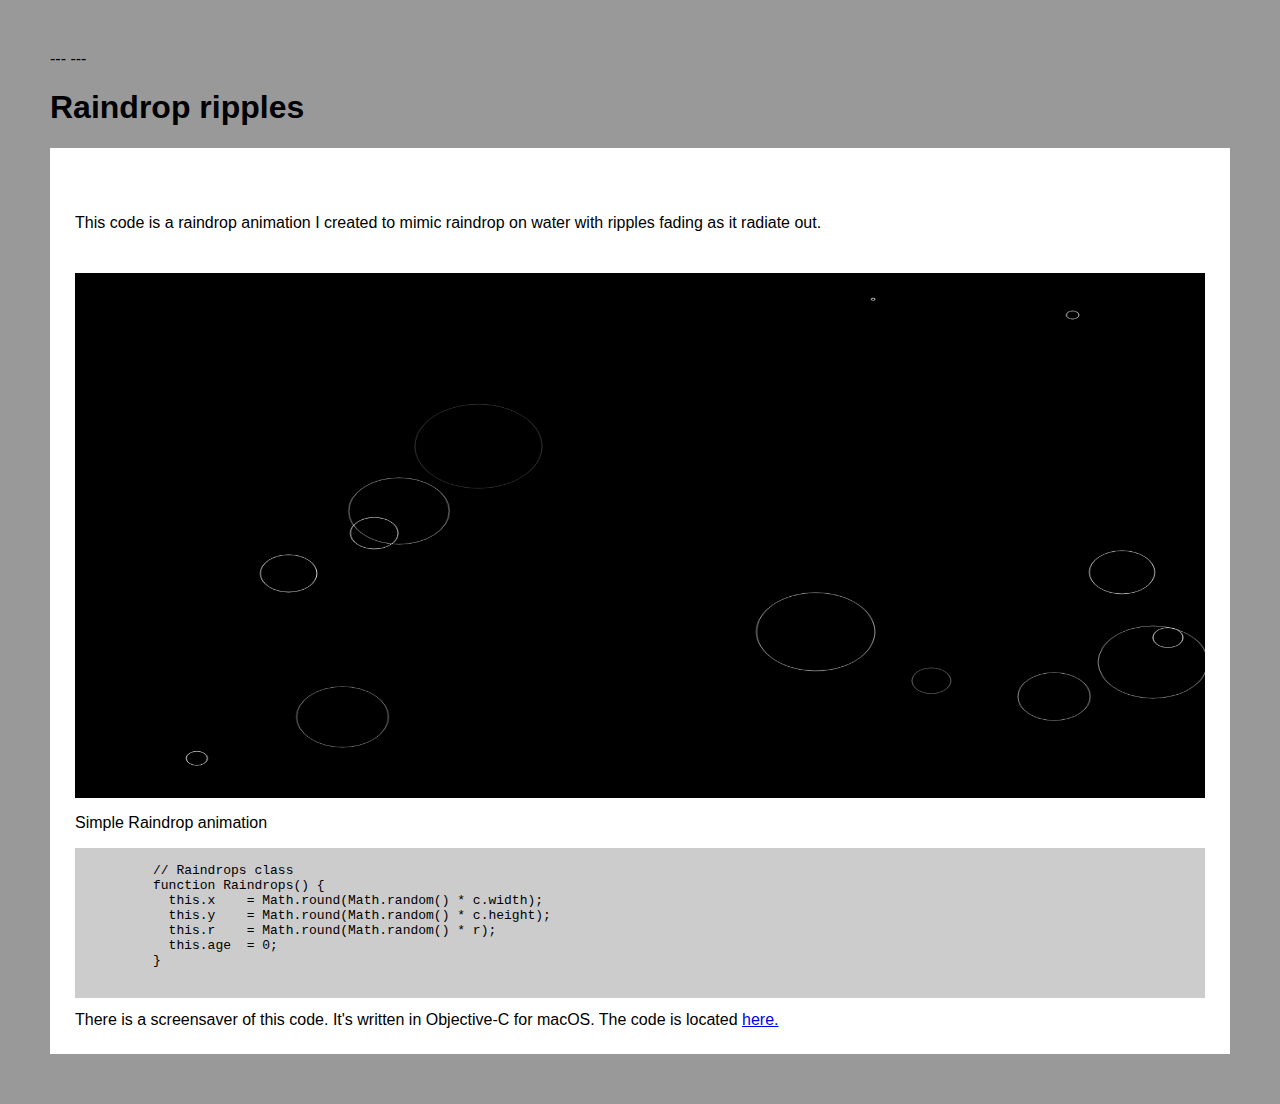
<file: index.html>
---
---

<!DOCTYPE html>
<html>

<head>
  <link rel="stylesheet" type="text/css" href="css/raindrop.css">
</head>

<body>

  <div class="main">
    <header>
      <h1>Raindrop ripples</h1>
    </header>
    <section>
      <div class="description">
        <p>
          This code is a raindrop animation I created to mimic raindrop on water with ripples fading as it radiate out.
        </p>
      </div>
      <div class="canvas_wrapper">
        <canvas id="myCanvas">
          <script src="js/raindrop_motion.js"></script>
        </canvas>
        <script src="js/raindrop_motion.js"></script>
      </canvas>
        <p>
          Simple Raindrop animation
        </p>
      </div>
      <div class="code_block">
        <pre>
        <code>
          // Raindrops class
          function Raindrops() {
            this.x    = Math.round(Math.random() * c.width);
            this.y    = Math.round(Math.random() * c.height);
            this.r    = Math.round(Math.random() * r);
            this.age  = 0;
          }
        </code>
      </pre>

      </div>
      <div>
        There is a screensaver of this code. It's written in Objective-C for macOS. The code is located <a
          href="https://github.com/zenkbaries/RainDrops">here.</a>
      </div>
    </section>
  </div>
</body>

</html>
</file>
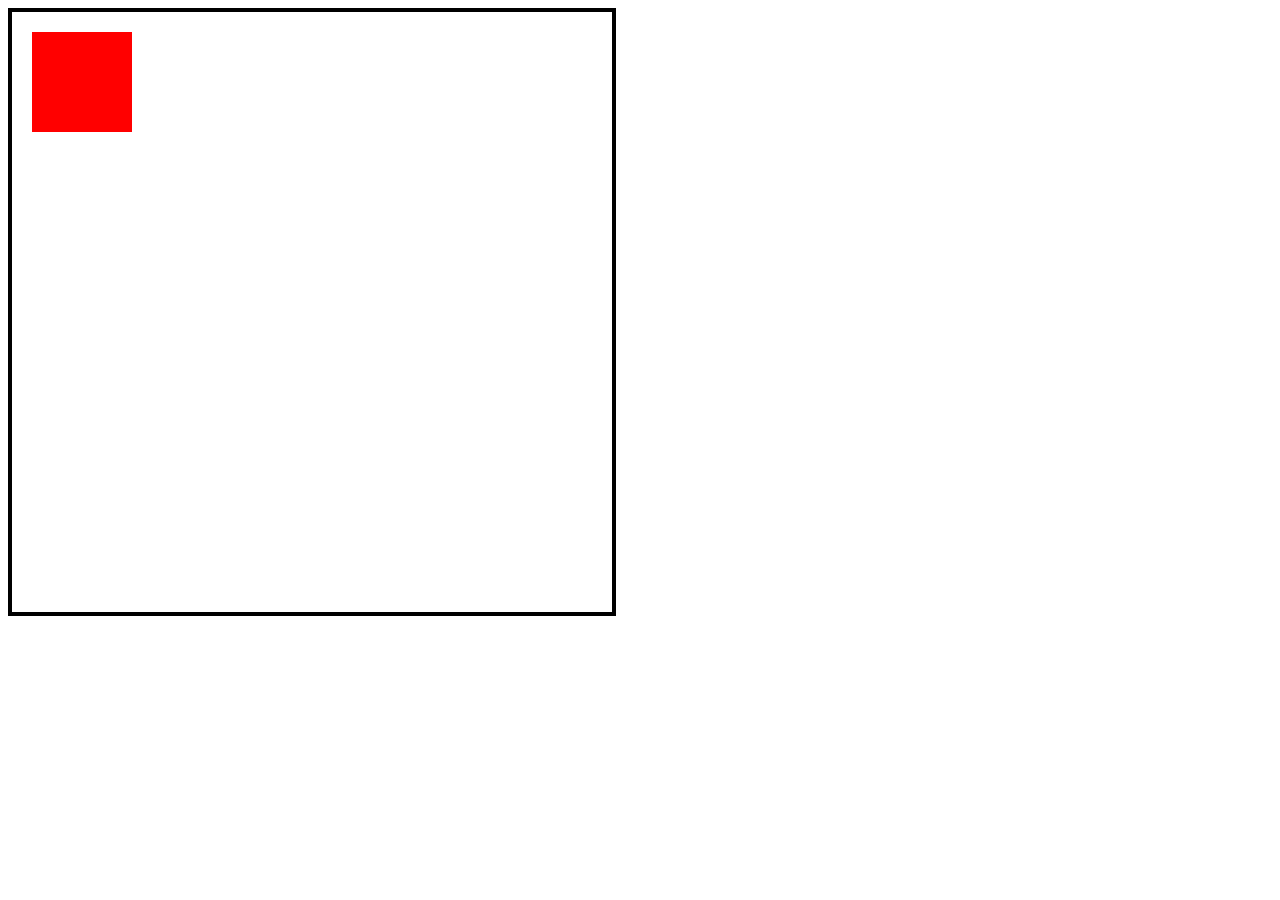
<file: basicCanvas.html>
<!DOCTYPE html>
<html>
<body>
<!-- <canvas id="mycanvas"></canvas> -->

<!-- <canvas id="myCanvas" width="300" height="300" style="border:1px solid #d3d3d3;">
Your browser does not support the HTML5 canvas tag.</canvas> -->

<canvas id="myCanvas">
Your browser does not support the HTML5 canvas tag.</canvas>



<script>

var objCanvas;
var objContext;
objCanvas = document.getElementById("myCanvas");
objCanvas.width = "600";
objCanvas.height = "600";
objCanvas.style = "border:4px solid #000000;";
objContext = objCanvas.getContext('2d');
objContext.fillStyle = "#FF0000";
objContext.fillRect(20,20,100,100);

</script>
</body>

</html>
</file>
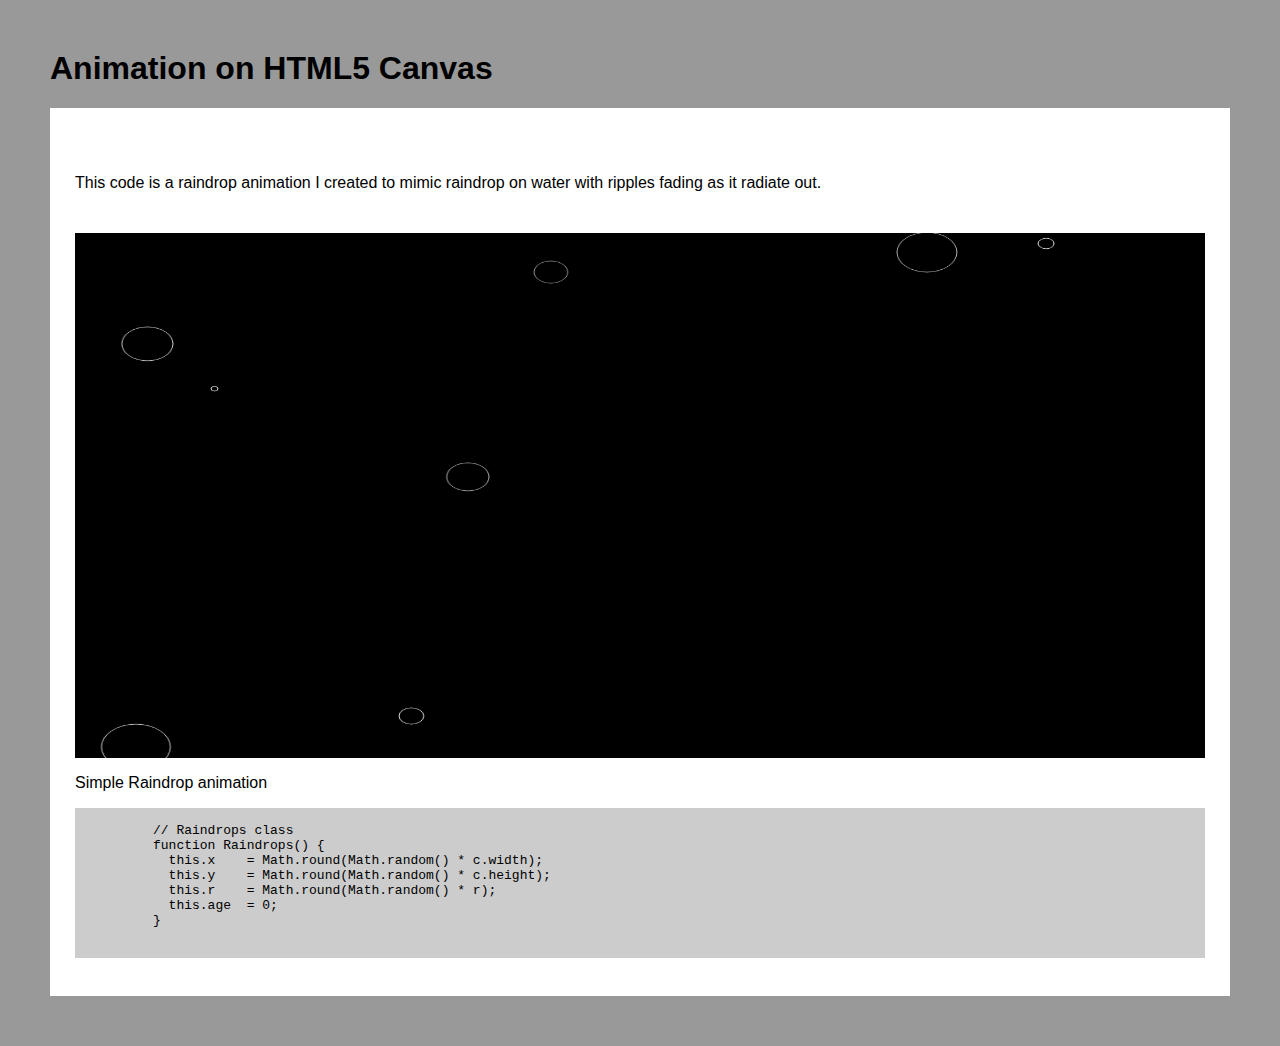
<file: Raindrop.html>
<!DOCTYPE html>
<html>

<head>
  <link rel="stylesheet" type="text/css" href="css/raindrop.css">
</head>

<body>
  <header>
    <h1>Animation on HTML5 Canvas</h1>
  </header>
  <section>
    <div class="description">
      <p>
        This code is a raindrop animation I created to mimic raindrop on water with ripples fading as it radiate out.
      </p>
    </div>
    <div class="canvas_wrapper">
      <canvas id="myCanvas">
        <script src="js/raindrop_motion.js"></script>
      </canvas>
      <p>
        Simple Raindrop animation
      </p>
    </div>
    <div class="code_block">
      <pre>
        <code>
          // Raindrops class
          function Raindrops() {
            this.x    = Math.round(Math.random() * c.width);
            this.y    = Math.round(Math.random() * c.height);
            this.r    = Math.round(Math.random() * r);
            this.age  = 0;
          }
        </code>
      </pre>

    </div>
  </section>
</body>

</html>
</file>
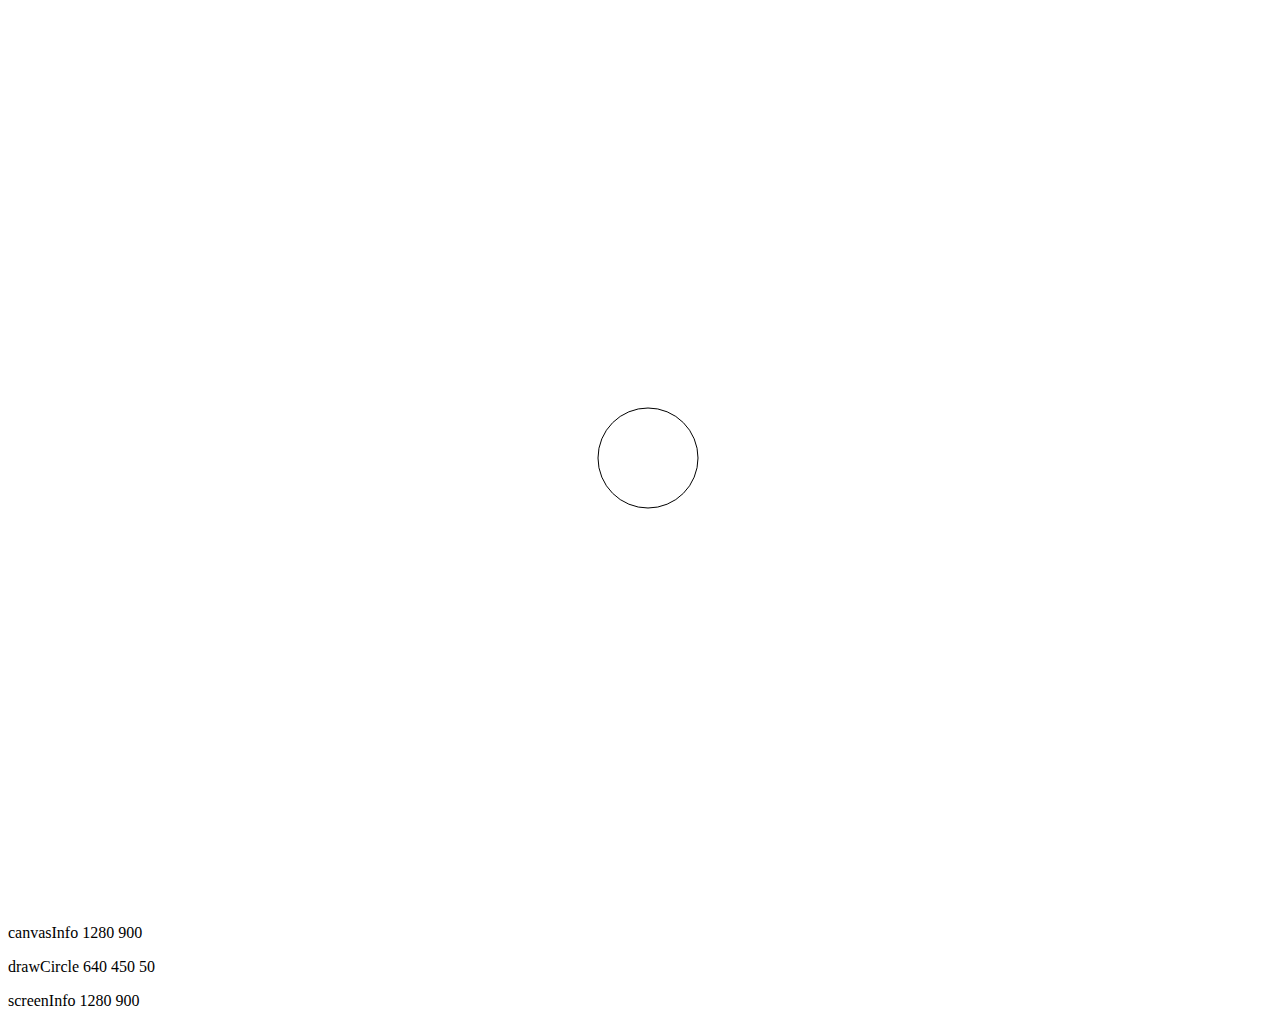
<file: raindrop_draft.html>
<html>

<head>
  <title>Raindrop</title>
  <style>
    html,
    body {
      overflow: hidden;
    }
  </style>
</head>

<!-- <body onresize="resizeCanvas()"> -->

<body>
  <!-- <p>RainDrop</P> -->
  <!-- <canvas id="mainCanvas" width="1000" height="500">
		</canvas> -->

  <canvas id="mainCanvas">
      </canvas>


  <p id="canvasInfo"></p>
  <p id="info"></p>
  <p id="screenInfo"></p>


  <script>
    var canvas = document.getElementById("mainCanvas");
    // canvas.width = 1000;
    // canvas.height = 500;
    canvas.width = document.body.clientWidth;
    canvas.height = document.body.clientHeight;

    var context = canvas.getContext('2d');
    var centerX = canvas.width / 2;;
    var centerY = canvas.height / 2;;
    var radius = 50;

    // canvas.width = document.body.clientWidth;
    // canvas.height = document.body.clientHeight;




    drawCircle(centerX, centerY, radius);

    // var canvasBackground = 'black';
    // context.fillStyle = canvasBackground;
    // context.fillRect(0, 0, canvas.width, canvas,height);

    function drawCircle(xLocation, yLocation, circleSize) {
      context.beginPath();
      context.arc(xLocation, yLocation, circleSize, 0, 2 * Math.PI);
      context.stroke();
    }

    document.getElementById("canvasInfo").innerHTML = "canvasInfo " + canvas.width + " " + canvas.height;

    document.getElementById("info").innerHTML = "drawCircle " + centerX + " " + centerY +
      " " + radius;
    document.getElementById("screenInfo").innerHTML = "screenInfo " + document.body.clientWidth + " " + document.body.clientHeight;


    // function resizeCanvas() {
    //   canvas.width = window.innerWidth || document.documentElement.clientWidth || document.body.clientWidth;
    //   canvas.height = window.innerHeight || document.documentElement.clientHeight || document.body.clientHeight;
    //
    //   WIDTH = canvas.width;
    //   HEIGHT = canvas.height;
    //
    //   clearScreen();
    // }
    //
    // function clearScreen() {
    //   var grd = ctx.createLinearGradient(0, 0, 0, 180);
    //   grd.addColorStop(0, "#6666ff");
    //   grd.addColorStop(1, "#aaaacc");
    //
    //   ctx.fillStyle = grd;
    //   ctx.fillRect(0, 0, WIDTH, HEIGHT);
    // }
  </script>
</body>

</html>
</file>
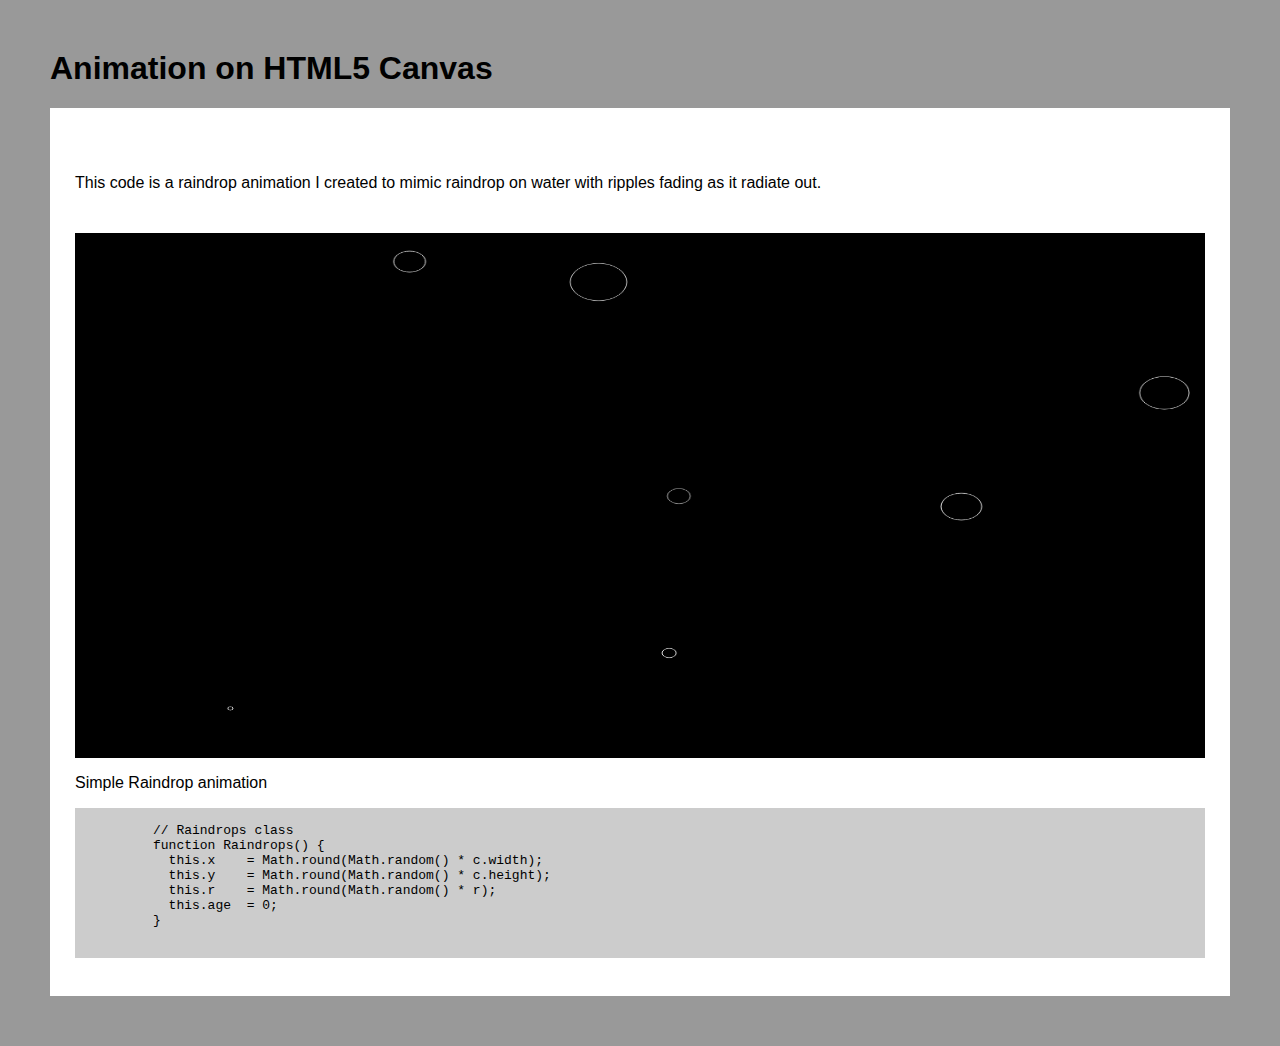
<file: Raindrop_FullScreen.html>
<!DOCTYPE html>
<html>

<head>
  <link rel="stylesheet" type="text/css" href="css/raindrop.css">
</head>
<body>
  <header>
    <h1>Animation on HTML5 Canvas</h1>
  </header>
  <section>
    <div class="description">
      <p>
        This code is a raindrop animation I created to mimic raindrop on water with ripples fading as it radiate out.
      </p>
    </div>
    <div class="canvas_wrapper">
      <canvas id="myCanvas">
        <script src="js/raindrop_motion.js"></script>
      </canvas>
      <p>
        Simple Raindrop animation
      </p>
    </div>
    <div class="code_block">
      <pre>
        <code>
          // Raindrops class
          function Raindrops() {
            this.x    = Math.round(Math.random() * c.width);
            this.y    = Math.round(Math.random() * c.height);
            this.r    = Math.round(Math.random() * r);
            this.age  = 0;
          }
        </code>
      </pre>

    </div>
  </section>
</body>

</html>
</file>
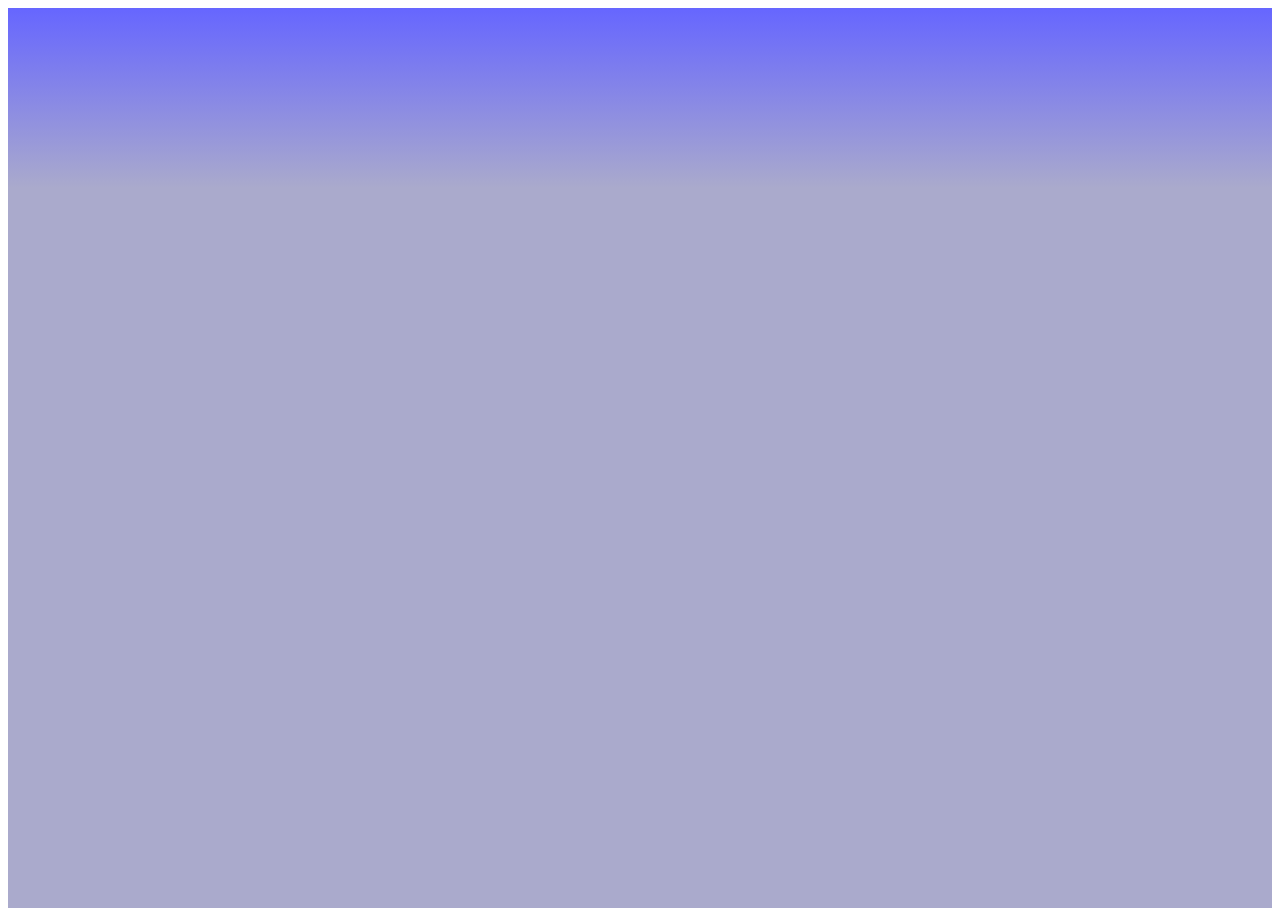
<file: roughtdraft_2.html>
<html>

<head>
  <title>Full Screen Canvas Example</title>
  <style>
    html,
    body {
      overflow: hidden;
    }
  </style>
</head>

<body onresize="resizeCanvas()">
  <canvas id="mainCanvas">
		</canvas>
  <script>

  
    (function() {
      canvas = document.getElementById('mainCanvas');
      ctx = canvas.getContext("2d");

      canvas.width = window.innerWidth || document.documentElement.clientWidth || document.body.clientWidth;
      canvas.height = window.innerHeight || document.documentElement.clientHeight || document.body.clientHeight;
      WIDTH = canvas.width;
      HEIGHT = canvas.height;

      clearScreen();
    })();

    function resizeCanvas() {
      canvas.width = window.innerWidth || document.documentElement.clientWidth || document.body.clientWidth;
      canvas.height = window.innerHeight || document.documentElement.clientHeight || document.body.clientHeight;

      WIDTH = canvas.width;
      HEIGHT = canvas.height;

      clearScreen();
    }

    function clearScreen() {
      var grd = ctx.createLinearGradient(0, 0, 0, 180);
      grd.addColorStop(0, "#6666ff");
      grd.addColorStop(1, "#aaaacc");

      ctx.fillStyle = grd;
      ctx.fillRect(0, 0, WIDTH, HEIGHT);
    }
  </script>
</body>

</html>
</file>
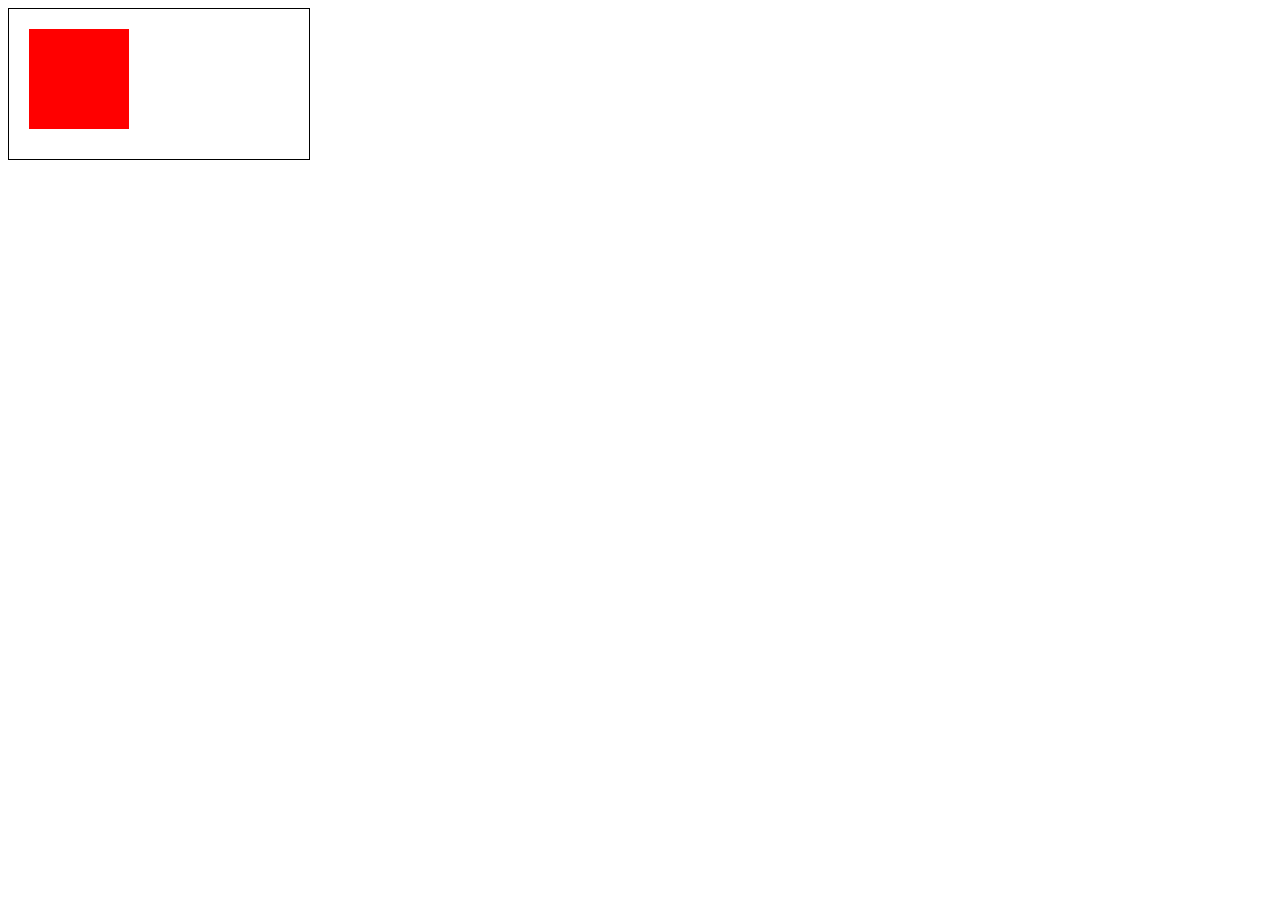
<file: misc/basicCanvas.html>
<!DOCTYPE html>
<html>
<body>
<!-- <canvas id="mycanvas"></canvas> -->

<!-- <canvas id="myCanvas" width="300" height="300" style="border:1px solid #d3d3d3;">
Your browser does not support the HTML5 canvas tag.</canvas> -->

<canvas id="myCanvas">
Your browser does not support the HTML5 canvas tag.</canvas>



<script>

var objCanvas;
var objContext;
objCanvas = document.getElementById("myCanvas");
// objCanvas.width = "600";
// objCanvas.height = "600";
objCanvas.style = "border:1px solid #000000;";
objContext = objCanvas.getContext('2d');
objContext.fillStyle = "#FF0000";
objContext.fillRect(20,20,100,100);

</script>
</body>

</html>
</file>
<file: css/raindrop.css>
html, body {
  margin: 25px;
}

body {
  background-color: #999;
  font-family: Verdana, Geneva, sans-serif;
  /* margin: 0; */
  /* padding: 0; */
}


canvas {
  /* height: 525px;
  width: 1067px; */
  /* padding: 25px; */
  width: 100%;
  /* margin: auto; */
  display: block;
}

  /* left: 0px; */
  /* position: relative; */
  /* top: 0px; */
  /* border: 1px solid black; */
}

/* body,
html {
  margin: 25px;
} */
  /* ============= */
  /*  old setting  */




header h1 {
  text-align: center;
}

section {
  background-color: #fff;
  margin: 0;
  padding: 25px;
}

.description {
  padding: 25px 0;
}

canvas {
  height: 525px;
  /* width: 1067px;  */
  /* padding: 10px; */
  /* width: 100%; */
  margin: auto;
  display: block;
}

canvas_wrapper {
  margin: auto;
}

pre {
  background: #ccc;
}


/* .navigation {
  background: #999;
  width: 250px;
}

.navigation ul {
  list-style: none;
  margin: 0;
  padding: 0;
  border: 1px solid #555;
}

.navigation ul li {
  text-align: center;
  border-bottom: 1px solid #555;


.navigation ul li:last-child {
  border-bottom: none;
}

.navigation ul li a {
  display: block;
  text-decoration: none;
  padding: 15px;
}

.navigation ul li a:hover {
  background-color: #555;
  color: white;
} */

 /* .active {
  background-color: #777;
  color: white;
} */

/* .main {
  background: #DDD;
  width: 100%;
} */
</file>
